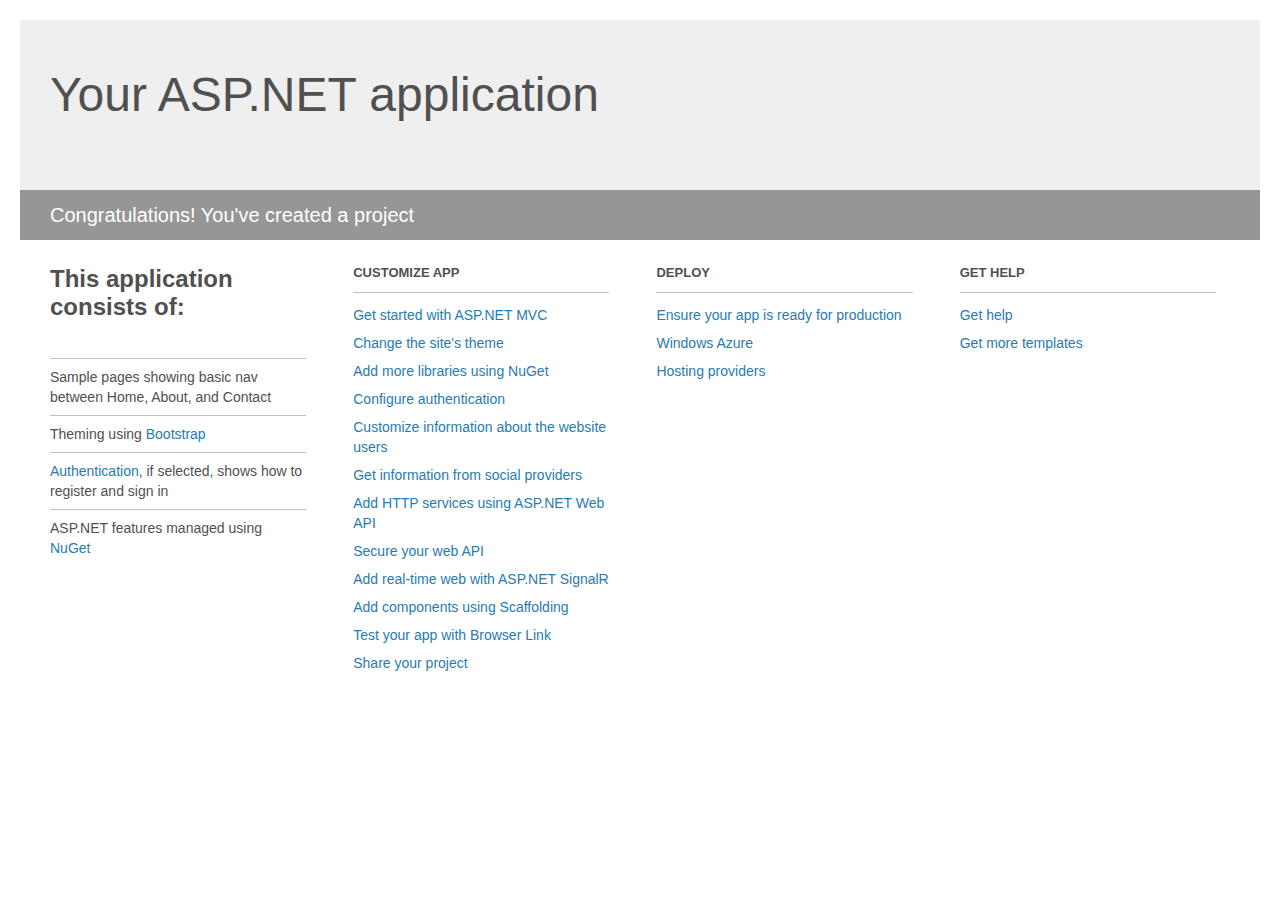
<file: BackupAmon.FMB/WebApp/Project_Readme.html>
﻿<!DOCTYPE html>
<html lang="en">
<head>
<meta http-equiv="Content-Type" content="text/html; charset=utf-8"/>
    <meta charset="utf-8" />
    <title>Seu aplicativo ASP.NET</title>
    <style>
        body {
            background: #fff;
            color: #505050;
            font: 14px 'Segoe UI', tahoma, arial, helvetica, sans-serif;
            margin: 20px;
            padding: 0;
        }

        #header {
            background: #efefef;
            padding: 0;
        }

        h1 {
            font-size: 48px;
            font-weight: normal;
            margin: 0;
            padding: 0 30px;
            line-height: 150px;
        }

        p {
            font-size: 20px;
            color: #fff;
            background: #969696;
            padding: 0 30px;
            line-height: 50px;
        }

        #main {
            padding: 5px 30px;
        }

        .section {
            width: 21.7%;
            float: left;
            margin: 0 0 0 4%;
        }

            .section h2 {
                font-size: 13px;
                text-transform: uppercase;
                margin: 0;
                border-bottom: 1px solid silver;
                padding-bottom: 12px;
                margin-bottom: 8px;
            }

            .section.first {
                margin-left: 0;
            }

                .section.first h2 {
                    font-size: 24px;
                    text-transform: none;
                    margin-bottom: 25px;
                    border: none;
                }

                .section.first li {
                    border-top: 1px solid silver;
                    padding: 8px 0;
                }

            .section.last {
                margin-right: 0;
            }

        ul {
            list-style: none;
            padding: 0;
            margin: 0;
            line-height: 20px;
        }

        li {
            padding: 4px 0;
        }

        a {
            color: #267cb2;
            text-decoration: none;
        }

            a:hover {
                text-decoration: underline;
            }
    </style>
</head>
<body>

    <div id="header">
        <h1>Your ASP.NET application</h1>
        <p>Congratulations! You've created a project</p>
    </div>

    <div id="main">
        <div class="section first">
            <h2>This application consists of:</h2>
            <ul>
                <li>Sample pages showing basic nav between Home, About, and Contact</li>
                <li>Theming using <a href="http://go.microsoft.com/fwlink/?LinkID=320754">Bootstrap</a></li>
                <li><a href="http://go.microsoft.com/fwlink/?LinkID=320755">Authentication</a>, if selected, shows how to register and sign in</li>
                <li>ASP.NET features managed using <a href="http://go.microsoft.com/fwlink/?LinkID=320756">NuGet</a></li>
            </ul>
        </div>

        <div class="section">
            <h2>Customize app</h2>
            <ul>
                <li><a href="http://go.microsoft.com/fwlink/?LinkID=320757">Get started with ASP.NET MVC</a></li>
                <li><a href="http://go.microsoft.com/fwlink/?LinkID=320758">Change the site's theme</a></li>
                <li><a href="http://go.microsoft.com/fwlink/?LinkID=320759">Add more libraries using NuGet</a></li>
                <li><a href="http://go.microsoft.com/fwlink/?LinkID=320760">Configure authentication</a></li>
                <li><a href="http://go.microsoft.com/fwlink/?LinkID=320761">Customize information about the website users</a></li>
                <li><a href="http://go.microsoft.com/fwlink/?LinkID=320762">Get information from social providers</a></li>
                <li><a href="http://go.microsoft.com/fwlink/?LinkID=320763">Add HTTP services using ASP.NET Web API</a></li>
                <li><a href="http://go.microsoft.com/fwlink/?LinkID=320764">Secure your web API</a></li>
                <li><a href="http://go.microsoft.com/fwlink/?LinkID=320765">Add real-time web with ASP.NET SignalR</a></li>
                <li><a href="http://go.microsoft.com/fwlink/?LinkID=320766">Add components using Scaffolding</a></li>
                <li><a href="http://go.microsoft.com/fwlink/?LinkID=320767">Test your app with Browser Link</a></li>
                <li><a href="http://go.microsoft.com/fwlink/?LinkID=320768">Share your project</a></li>
            </ul>
        </div>

        <div class="section">
            <h2>Deploy</h2>
            <ul>
                <li><a href="http://go.microsoft.com/fwlink/?LinkID=320769">Ensure your app is ready for production</a></li>
                <li><a href="http://go.microsoft.com/fwlink/?LinkID=320770">Windows Azure</a></li>
                <li><a href="http://go.microsoft.com/fwlink/?LinkID=320771">Hosting providers</a></li>
            </ul>
        </div>

        <div class="section last">
            <h2>Get help</h2>
            <ul>
                <li><a href="http://go.microsoft.com/fwlink/?LinkID=320772">Get help</a></li>
                <li><a href="http://go.microsoft.com/fwlink/?LinkID=320773">Get more templates</a></li>
            </ul>
        </div>
    </div>

</body>
</html>
</file>
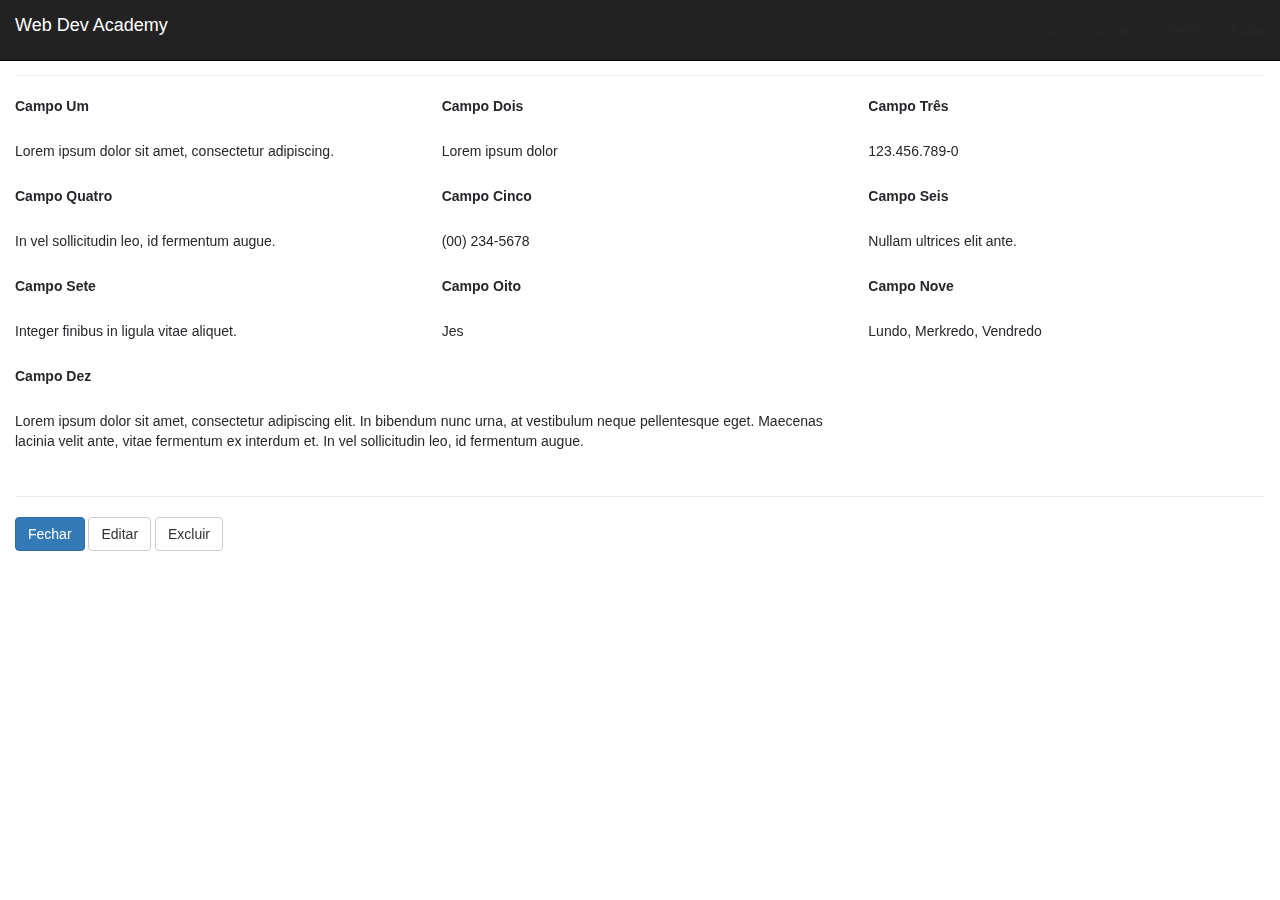
<file: agenda/src/main/webapp/WEB-INF/jsps/completo3.html>
<!DOCTYPE html>
<html lang="pt-br">
<head>
 <meta charset="utf-8">
 <meta http-equiv="X-UA-Compatible" content="IE=edge">
 <meta name="viewport" content="width=device-width, initial-scale=1">
 <title>CRUD com Bootstrap 3</title>

 <link href="css/bootstrap.min.css" rel="stylesheet">
 <link href="css/style.css" rel="stylesheet">
</head>
<body>

<!-- Modal -->
<div class="modal fade" id="delete-modal" tabindex="-1" role="dialog" aria-labelledby="modalLabel">
  <div class="modal-dialog" role="document">
    <div class="modal-content">
      <div class="modal-header">
        <button type="button" class="close" data-dismiss="modal" aria-label="Fechar"><span aria-hidden="true">&times;</span></button>
        <h4 class="modal-title" id="modalLabel">Excluir Item</h4>
      </div>
      <div class="modal-body">
        Deseja realmente excluir este item?
      </div>
      <div class="modal-footer">
        <button type="button" class="btn btn-primary">Sim</button>
	<button type="button" class="btn btn-default" data-dismiss="modal">N&atilde;o</button>
      </div>
    </div>
  </div>
</div>

 <nav class="navbar navbar-inverse navbar-fixed-top">
  <div class="container-fluid">
   <div class="navbar-header">
    <button type="button" class="navbar-toggle collapsed" data-toggle="collapse" data-target="#navbar" aria-expanded="false" aria-controls="navbar">
     <span class="sr-only">Toggle navigation</span>
     <span class="icon-bar"></span>
     <span class="icon-bar"></span>
     <span class="icon-bar"></span>
    </button>
    <a class="navbar-brand" href="#">Web Dev Academy</a>
   </div>
   <div id="navbar" class="navbar-collapse collapse">
    <ul class="nav navbar-nav navbar-right">
     <li><a href="#">In&iacute;cio</a></li>
     <li><a href="#">Op&ccedil;&otilde;es</a></li>
     <li><a href="#">Perfil</a></li>
     <li><a href="#">Ajuda</a></li>
    </ul>
   </div>
  </div>
 </nav>

 <div id="main" class="container-fluid">
  <h3 class="page-header">Visualizar Item #1</h3>
  
  <div class="row">
    <div class="col-md-4">
      <p><strong>Campo Um</strong></p>
  	  <p>Lorem ipsum dolor sit amet, consectetur adipiscing.</p>
    </div>
	
	<div class="col-md-4">
      <p><strong>Campo Dois</strong></p>
  	  <p>Lorem ipsum dolor</p>
    </div>
	
	<div class="col-md-4">
      <p><strong>Campo Três</strong></p>
  	  <p>123.456.789-0</p>
    </div>

    <div class="col-md-4">
      <p><strong>Campo Quatro</strong></p>
  	  <p>In vel sollicitudin leo, id fermentum augue.</p>
    </div>
	
	<div class="col-md-4">
      <p><strong>Campo Cinco</strong></p>
  	  <p>(00) 234-5678</p>
    </div>
	
	<div class="col-md-4">
      <p><strong>Campo Seis</strong></p>
  	  <p>Nullam ultrices elit ante.</p>
    </div>
	
    <div class="col-md-4">
      <p><strong>Campo Sete</strong></p>
  	  <p>Integer finibus in ligula vitae aliquet.</p>
    </div>
	
	<div class="col-md-4">
      <p><strong>Campo Oito</strong></p>
  	  <p>Jes</p>
    </div>
	
	<div class="col-md-4">
      <p><strong>Campo Nove</strong></p>
  	  <p>Lundo, Merkredo, Vendredo</p>
    </div>
 
    <div class="col-md-8">
      <p><strong>Campo Dez</strong></p>
  	  <p> Lorem ipsum dolor sit amet, consectetur adipiscing elit. 
	  In bibendum nunc urna, at vestibulum neque pellentesque eget. 
	  Maecenas lacinia velit ante, vitae fermentum ex interdum et. 
	  In vel sollicitudin leo, id fermentum augue. </p>
    </div>
 </div>
 
 <hr />
 <div id="actions" class="row">
   <div class="col-md-12">
     <a href="index.html" class="btn btn-primary">Fechar</a>
	 <a href="edit.html" class="btn btn-default">Editar</a>
	 <a href="#" class="btn btn-default" data-toggle="modal" data-target="#delete-modal">Excluir</a>
   </div>
 </div>
 
<script src="https://ajax.googleapis.com/ajax/libs/jquery/1.11.3/jquery.min.js"></script>

<!-- Latest compiled and minified JavaScript -->
<script src="https://maxcdn.bootstrapcdn.com/bootstrap/3.3.5/js/bootstrap.min.js"></script>
</body>
</html>
</file>
<file: agenda/src/main/webapp/WEB-INF/jsps/css/style.css>
html{overflow:auto}body{padding:0;font-family:'Open Sans',sans-serif;color:#25272b;overflow:hidden;-webkit-backface-visibility:hidden}::selection{background:#4d90fe;color:#fff}::-moz-selection{background:#4d90fe;color:#fff}.margin25{margin-top:25%}.divide{margin-top:5%;margin-bottom:5%}.divider{border-bottom:1px dashed #dfe1e3}h1{font-size:56px;text-align:left;margin-bottom:35px;line-height:1;letter-spacing:-3px}@media(max-width:767px){h1{font-size:32px}}p{margin-bottom:25px;text-align:left}h4{font-size:13px;font-weight:100;color:#bbbdc0;text-transform:minimalize;text-align:center;letter-spacing:1px;margin:35px 0}#footer h5{border-bottom:1px solid #dfe1e3;padding-bottom:15px;margin-top:15px}a{font-size:14px;color:#25272b;transition:.2s;-moz-transition:.2s;-webkit-transition:.2s;-o-transition:.2s}a:hover{color:#949598;text-decoration:none;transition:.2s;-moz-transition:.2s;-webkit-transition:.2s;-o-transition:.2s}#services i{font-size:170px;color:#bbbdc0;line-height:1.2!important}textarea:focus,input:focus,a:focus,*:focus{outline:0}.navbar .nav .active a,.navbar .nav .active a:hover,.navbar .nav .active a:focus{background-color:transparent!important;box-shadow:none;-webkit-box-shadow:none;-moz-box-shadow:none;-ms-box-shadow:none;-o-box-shadow:none}#intro{background:#fff;padding-right:20px;padding-left:20px;min-height:460px;background:url([data-uri]);background:-moz-linear-gradient(top,rgba(0,0,0,0) 0,rgba(94,95,96,0) 50%,rgba(187,189,192,0.1) 100%);background:-webkit-gradient(linear,left top,left bottom,color-stop(0%,rgba(0,0,0,0)),color-stop(50%,rgba(94,95,96,0)),color-stop(100%,rgba(187,189,192,0.1)));background:-webkit-linear-gradient(top,rgba(0,0,0,0) 0,rgba(94,95,96,0) 50%,rgba(187,189,192,0.1) 100%);background:-o-linear-gradient(top,rgba(0,0,0,0) 0,rgba(94,95,96,0) 50%,rgba(187,189,192,0.1) 100%);background:-ms-linear-gradient(top,rgba(0,0,0,0) 0,rgba(94,95,96,0) 50%,rgba(187,189,192,0.1) 100%);background:linear-gradient(to bottom,rgba(0,0,0,0) 0,rgba(94,95,96,0) 50%,rgba(187,189,192,0.1) 100%);filter:progid:DXImageTransform.Microsoft.gradient(startColorstr='#00000000',endColorstr='#1abbbdc0',GradientType=0)}#intro h2{font-size:56px;text-align:center;font-weight:700;color:#bbbdc0;letter-spacing:-3px;line-height:1}@media(max-width:570px){#intro h2{font-size:42px;color:#bbbdc0;letter-spacing:-1px;padding-top:25%}}h1{font-size:30px;color:#000;font-weight:700;text-shadow:0 1px 1px rgba(0,0,0,0.5);text-align:center;line-height:1;margin-bottom:15px;letter-spacing:-2px}@media(max-width:767px){h1.header{font-size:42px}}p.header{font-size:26px;color:#fff;font-weight:100;text-align:center;line-height:1;text-shadow:0 1px 1px rgba(0,0,0,0.5)}@media(max-width:767px){p.header{font-size:18px}}#services-top-desktop{background:#fff url(../img/services_bg.jpg) fixed no-repeat center;background-size:cover}#services-top-mobile{background:#fff url(../img/services_bg.jpg) no-repeat center}#services-top-desktop,#services-top-mobile,padding:75px 0}@media(max-width:1024px){#services-top-desktop,#works-top-desktop,#gallery-top-desktop,#team-top-desktop,#contact-top-desktop{background-size:auto}}#services,{padding-right:20px;padding-left:20px;background:#fff}#hint1{padding-right:20px;padding-left:20px;background:#4d90fe;padding:15px;text-align:center}#hint2{padding-right:20px;padding-left:20px;background:#4d90fe;padding:15px;text-align:center}#hint3{padding-right:20px;padding-left:20px;background:#4d90fe;padding:15px;text-align:center}#hint1 a,#hint2 a,#hint3 a{color:#fff}input[type="text"],select,textarea{border:1px solid #EEE;background:#f4f5f6;border-radius:0;-webkit-border-radius:0;-moz-border-radius:0;box-shadow:none;-webkit-box-shadow:none;-moz-box-shadow:none;-ms-box-shadow:none;-o-box-shadow:none}#address{text-align:center}.honeypot{display:none}.message{display:none}.alert{padding:5px 15px 5px 15px;margin:8px 0 0 0}#footer{padding-right:20px;padding-left:20px;background-color:#eeeff2;border-top:1px solid #e9ebed;text-shadow:1px 1px 0 rgba(255,255,255,1)}#footer .span2{border-bottom:1px solid #dfe1e3;padding-bottom:15px}#footer ul{list-style:none;margin:0}#footer li{padding-bottom:5px;text-align:right}@media(max-width:767px){#footer li{padding-bottom:5px;text-align:center}}#navigation{padding-right:20px;padding-left:20px;background:#fff;box-shadow:none!important;-webkit-box-shadow:none!important;-moz-box-shadow:none!important;-ms-box-shadow:none!important;-o-box-shadow:none!important}@media(max-width:240px){.navbar .brand{margin-left:-12px}}.navbar-fixed-top{position:fixed}.nav a{color:#25272B!important}.nav a:hover{color:#bbbdc0!important}.nav .active a{color:#bbbdc0!important}.navbar .nav .active a,.navbar .nav .active a:hover{background:transparent;box-shadow:none;-webkit-box-shadow:none;-moz-box-shadow:none;-ms-box-shadow:none;-o-box-shadow:none}.navbar .nav li a{text-shadow:none;text-align:center;padding:20px 15px 20px 15px}.navbar-inner{background:#fff;border:0;box-shadow:none!important;-webkit-box-shadow:none!important;-moz-box-shadow:none!important;-ms-box-shadow:none!important;-o-box-shadow:none!important;filter:"progid:DXImageTransform.Microsoft.gradient(enabled=false)"}.navbar-fixed-top .navbar-inner{padding:0}.navbar-fixed-top{margin:auto}.navbar .btn-navbar{float:right;padding:12px 12px;margin:12px 0}.nav-collapse .nav li a:hover,.nav-collapse .dropdown-menu a:hover{background-color:transparent}.nav-collapse .nav li a{font-weight:400;text-transform:minimalize;font-size:13px}@media(max-width:979px){.navbar{padding:0 20px;margin-bottom:0}}@media(max-width:979px){.nav-collapse .nav li a,.nav-collapse .dropdown-menu a{padding:9px 15px}}.thumbnail{border:0;padding:0;text-align:center;box-shadow:none;-webkit-box-shadow:none;-moz-box-shadow:none;-ms-box-shadow:none;-o-box-shadow:none}.thumbnail h4{color:#4d90fe;padding:20px;margin:0;font-size:20px;font-weight:700;text-transform:none;letter-spacing:-1px}.thumbnail span{font-size:13px;color:#bbbdc0;text-transform:minimalize;letter-spacing:1px;font-weight:100}.thumbnail p{padding:20px;margin:0}#more{text-align:center;position:absolute;right:0;left:0;bottom:-5px}.delay{animation-delay:2s;-moz-animation-delay:2s;-webkit-animation-delay:2s;-o-animation-delay:2s}.animated{-webkit-animation-duration:2s;-moz-animation-duration:2s;-o-animation-duration:2s;animation-duration:2s;-webkit-animation-fill-mode:both;-moz-animation-fill-mode:both;-o-animation-fill-mode:both;animation-fill-mode:both}@-webkit-keyframes fadeInUp{0%{opacity:0;-webkit-transform:translateY(20px)}100%{opacity:1;-webkit-transform:translateY(0)}}@-moz-keyframes fadeInUp{0%{opacity:0;-moz-transform:translateY(20px)}100%{opacity:1;-moz-transform:translateY(0)}}@-o-keyframes fadeInUp{0%{opacity:0;-o-transform:translateY(20px)}100%{opacity:1;-o-transform:translateY(0)}}@keyframes fadeInUp{0%{opacity:0;transform:translateY(20px)}100%{opacity:1;transform:translateY(0)}}.fadeInUp{-webkit-animation-name:fadeInUp;-moz-animation-name:fadeInUp;-o-animation-name:fadeInUp;animation-name:fadeInUp}
</file>
